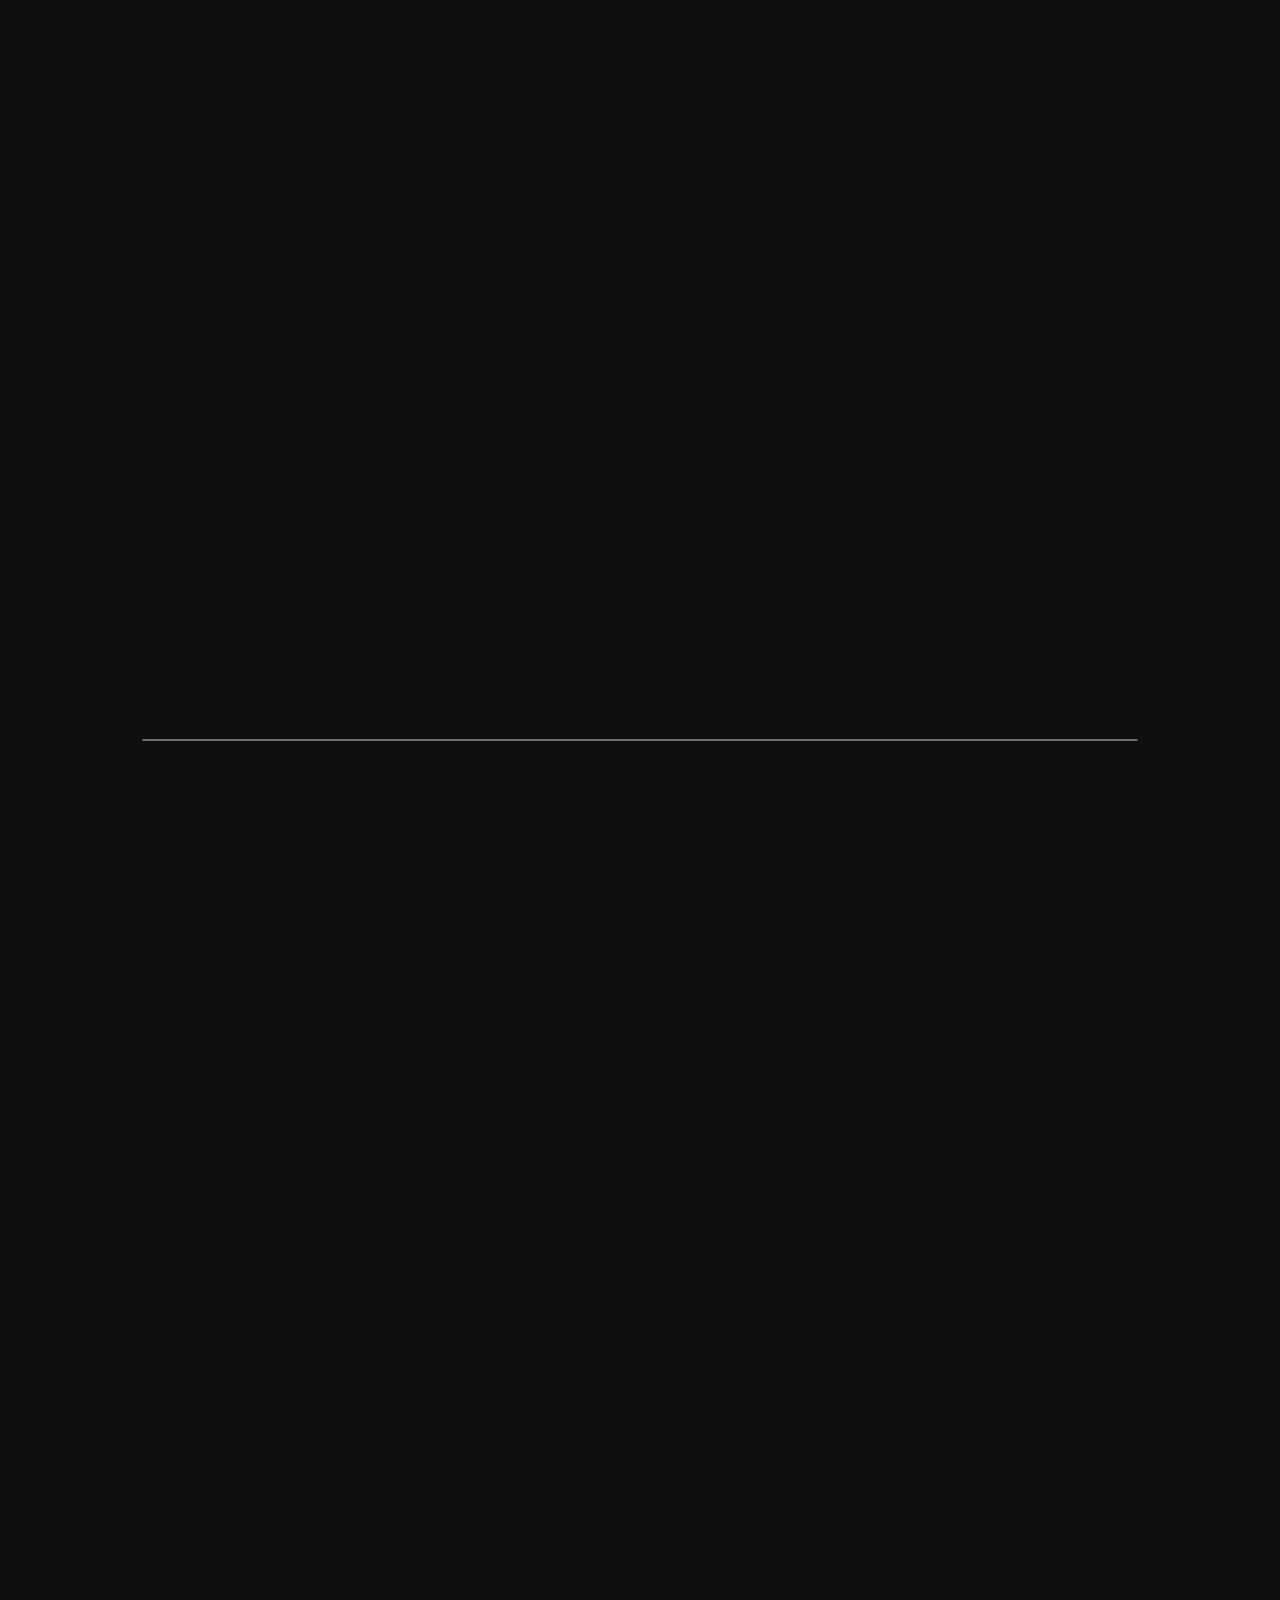
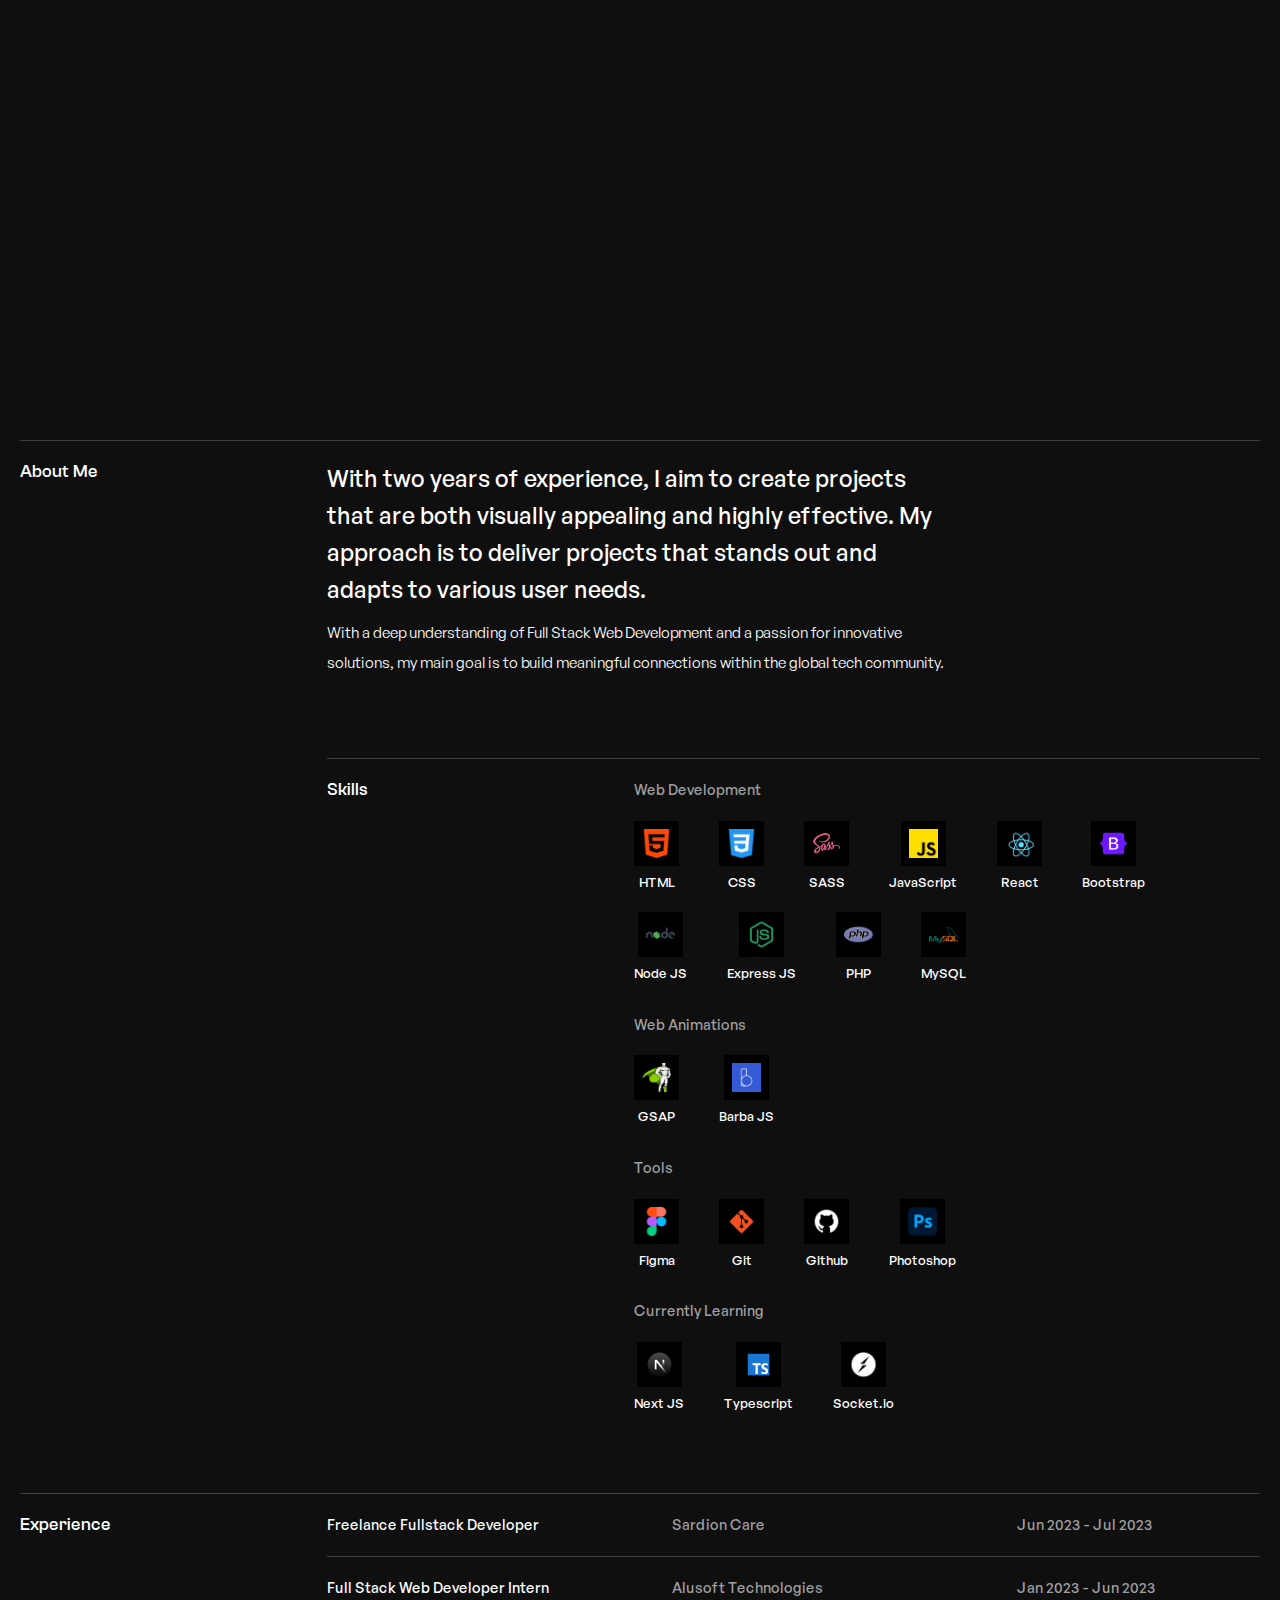
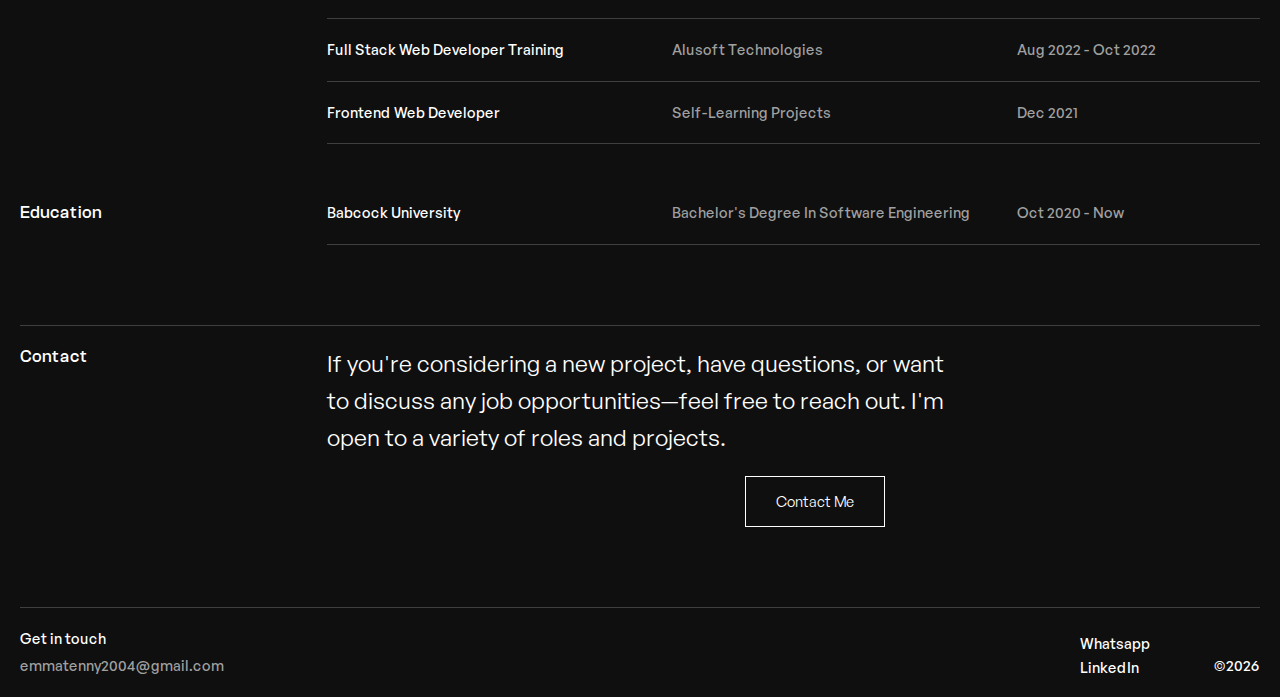
<file: index.html>
<!DOCTYPE html>
<html lang="en">

<head>
    <meta charset="UTF-8">
    <meta name="viewport" content="width=device-width, initial-scale=1.0">

    <title>Dada Teniola</title>

    <!-- Favicon -->
    <link rel="icon" type="image/png" sizes="96x96" href="./assets/images/favicon/dt-96.png">
    <link rel="icon" type="image/png" sizes="32x32" href="./assets/images/favicon/dt-32.png">
    <link rel="icon" type="image/png" sizes="16x16" href="./assets/images/favicon/dt-16.png">
    <link rel="icon" type="image/x-icon" href="./assets/images/favicon/favicon.ico">

    <!-- Open Graph Meta Tags -->
    <meta property="og:url" content="https://dadateniola.me/" />
    <meta property="og:type" content="website" />
    <meta property="og:title" content="Dada Teniola Emmanuel - Full-Stack Web Developer" />
    <meta property="og:description"
        content="Versatile and detail-oriented full-stack web developer with experience building user-friendly websites and automating back-end tasks." />
    <meta property="og:image" content="https://dadateniola.me/assets/images/banner/banner.png" />
    <meta property="og:image:width" content="1200" />
    <meta property="og:image:height" content="630" />

    <!-- Twitter Card Meta Tags -->
    <meta name="twitter:card" content="summary_large_image" />
    <meta name="twitter:url" content="https://dadateniola.me/" />
    <meta name="twitter:title" content="Dada Teniola Emmanuel - Full-Stack Web Developer" />
    <meta name="twitter:description"
        content="Versatile and detail-oriented full-stack web developer with experience building user-friendly websites and automating back-end tasks." />
    <meta name="twitter:image" content="https://dadateniola.me/assets/images/banner/banner.png" />

    <link rel="stylesheet" href="style.css">
</head>

<body>

    <main id="home">
        <loader>
            <div class="loader-box">
                <svg viewBox="25 25 50 50">
                    <circle r="20" cy="50" cx="50"></circle>
                </svg>
            </div>
        </loader>
        <header>
            <div class="indent flex">
                <div class="name cap">
                    <a href="./index.html">Dada Teniola ©</a>
                </div>
                <div class="get-in-touch">
                    <p>Get in touch</p>
                    <p class="sub"><a href="mailto:emmatenny2004@gmail.com">emmatenny2004@gmail.com</a></p>
                </div>
            </div>
            <div class="links flex cap">
                <a href="./pages/projects.html">projects</a>
                <a href="">contact</a>
            </div>
        </header>
        <section class="hero">
            <div class="indent flex">
                <div class="hero-text">
                    <p>Full Stack Web Developer</p>
                    <p class="sub">Live in Nigeria</p>
                    <p class="sub">Can work from anywhere</p>
                </div>
                <div class="hero-intro">
                    <h1 class="sub">Hi, I am Dada Teniola. </h1>
                    <h1>A <span class="highlight">full stack web developer</span> open</h1>
                    <h1>to onsite or remote opportunities</h1>
                </div>
            </div>
        </section>
        <section class="projects line-sm-hide">
            <div class="project-line"></div>
            <h1 class="section-head">selected projects</h1>
            <div class="project-box"></div>
        </section>
        <section class="about line-sm scroll-anim" id="about-section">
            <div class="indent mt flex">
                <h1 class="section-head">about me</h1>
                <div class="about-text">
                    <h1>With two years of experience, I aim to create projects that are both visually appealing and
                        highly effective. My approach is to deliver projects that stands out and adapts to various user
                        needs.</h1>
                    <p>With a deep understanding of Full Stack Web Development and a passion for innovative solutions,
                        my main goal is to build meaningful connections within the global tech community.</p>
                </div>
            </div>
        </section>
        <section class="skills">
            <div class="indent full flex">
                <div></div>
                <div class="indent mt full flex line skills-indent">
                    <h1 class="section-head">skills</h1>
                    <div class="skills-box">
                        <div class="skills-cont">
                            <p class="skills-head cap sub">web development</p>
                            <div class="skills-row">
                                <div class="skill">
                                    <div class="skill-img img-here">
                                        <img src="./assets/icons/html.png" alt="skill">
                                    </div>
                                    <p>HTML</p>
                                </div>
                                <div class="skill">
                                    <div class="skill-img img-here">
                                        <img src="./assets/icons/css.png" alt="skill">
                                    </div>
                                    <p>CSS</p>
                                </div>
                                <div class="skill">
                                    <div class="skill-img img-here">
                                        <img src="./assets/icons/sass.png" alt="skill">
                                    </div>
                                    <p>SASS</p>
                                </div>
                                <div class="skill">
                                    <div class="skill-img img-here">
                                        <img src="./assets/icons/javascript.png" alt="skill">
                                    </div>
                                    <p>JavaScript</p>
                                </div>
                                <div class="skill">
                                    <div class="skill-img img-here">
                                        <img src="./assets/icons/react.png" alt="skill">
                                    </div>
                                    <p>React</p>
                                </div>
                                <div class="skill">
                                    <div class="skill-img img-here">
                                        <img src="./assets/icons/bootstrap.png" alt="skill">
                                    </div>
                                    <p>Bootstrap</p>
                                </div>
                                <div class="skill">
                                    <div class="skill-img img-here">
                                        <img src="./assets/icons/node js.png" alt="skill">
                                    </div>
                                    <p>Node JS</p>
                                </div>
                                <div class="skill">
                                    <div class="skill-img img-here">
                                        <img src="./assets/icons/express js.png" alt="skill">
                                    </div>
                                    <p>Express JS</p>
                                </div>
                                <div class="skill">
                                    <div class="skill-img img-here">
                                        <img src="./assets/icons/php.png" alt="skill">
                                    </div>
                                    <p>PHP</p>
                                </div>
                                <div class="skill">
                                    <div class="skill-img img-here">
                                        <img src="./assets/icons/mysql.png" alt="skill">
                                    </div>
                                    <p>MySQL</p>
                                </div>
                            </div>
                        </div>
                        <div class="skills-cont">
                            <p class="skills-head cap sub">web animations</p>
                            <div class="skills-row">
                                <div class="skill">
                                    <div class="skill-img img-here">
                                        <img src="./assets/icons/gsap.png" alt="skill">
                                    </div>
                                    <p>GSAP</p>
                                </div>
                                <div class="skill">
                                    <div class="skill-img img-here">
                                        <img src="./assets/icons/barba js.png" alt="skill">
                                    </div>
                                    <p>Barba JS</p>
                                </div>
                            </div>
                        </div>
                        <div class="skills-cont">
                            <p class="skills-head cap sub">tools</p>
                            <div class="skills-row">
                                <div class="skill">
                                    <div class="skill-img img-here">
                                        <img src="./assets/icons/figma.png" alt="skill">
                                    </div>
                                    <p>Figma</p>
                                </div>
                                <div class="skill">
                                    <div class="skill-img img-here">
                                        <img src="./assets/icons/git.png" alt="skill">
                                    </div>
                                    <p>Git</p>
                                </div>
                                <div class="skill">
                                    <div class="skill-img img-here">
                                        <img src="./assets/icons/github.png" alt="skill">
                                    </div>
                                    <p>Github</p>
                                </div>
                                <div class="skill">
                                    <div class="skill-img img-here">
                                        <img src="./assets/icons/photoshop.png" alt="skill">
                                    </div>
                                    <p>Photoshop</p>
                                </div>
                            </div>
                        </div>
                        <div class="skills-cont">
                            <p class="skills-head cap sub">currently learning</p>
                            <div class="skills-row">
                                <div class="skill">
                                    <div class="skill-img img-here">
                                        <img src="./assets/icons/next.png" alt="skill">
                                    </div>
                                    <p>Next JS</p>
                                </div>
                                <div class="skill">
                                    <div class="skill-img img-here">
                                        <img src="./assets/icons/typescript.png" alt="skill">
                                    </div>
                                    <p>Typescript</p>
                                </div>
                                <div class="skill">
                                    <div class="skill-img img-here">
                                        <img src="./assets/icons/socket.png" alt="skill">
                                    </div>
                                    <p>Socket.io</p>
                                </div>
                            </div>
                        </div>
                    </div>
                </div>
            </div>
        </section>
        <section class="exp-edu line scroll-anim">
            <div class="indent flex full mt">
                <h1 class="section-head">experience</h1>
                <div class="exp-box cap line-bm">
                    <div class="exp-box-cont">
                        <p>freelance fullstack developer</p>
                        <p class="sub">sardion care</p>
                        <p class="sub">jun 2023 - jul 2023</p>
                    </div>
                    <div class="exp-box-cont">
                        <p>Full Stack Web Developer Intern</p>
                        <p class="sub">Alusoft Technologies</p>
                        <p class="sub">Jan 2023 - Jun 2023</p>
                    </div>
                    <div class="exp-box-cont">
                        <p>Full Stack Web Developer Training</p>
                        <p class="sub">Alusoft Technologies</p>
                        <p class="sub">Aug 2022 - Oct 2022</p>
                    </div>
                    <div class="exp-box-cont">
                        <p>Frontend Web Developer</p>
                        <p class="sub">Self-Learning Projects</p>
                        <p class="sub">Dec 2021</p>
                    </div>
                </div>
            </div>
            <br><br>
            <div class="indent flex full mt">
                <h1 class="section-head">education</h1>
                <div class="exp-box cap line-bm">
                    <div class="exp-box-cont">
                        <p>Babcock University</p>
                        <p class="sub">Bachelor's Degree in Software Engineering</p>
                        <p class="sub">Oct 2020 - Now</p>
                    </div>
                </div>
            </div>
        </section>
        <section class="contact line scroll-anim">
            <div class="indent flex mt">
                <h1 class="section-head">contact</h1>
                <div class="contact-text">
                    <h1>
                        If you're considering a new project, have questions, or want to discuss any job
                        opportunities—feel free to reach out. I'm open to a variety of roles and projects.
                    </h1>
                    <div class="contact-cta">
                        <a href="">contact me</a>
                    </div>
                </div>
            </div>
        </section>
        <footer class="line">
            <div class="flex">
                <div class="get-in-touch">
                    <p>Get in touch</p>
                    <p class="sub"><a href="mailto:emmatenny2004@gmail.com">emmatenny2004@gmail.com</a></p>
                </div>
                <div class="container">
                    <div class="foot-links">
                        <a target="_blank" href="https://wa.me/2349052513369">Whatsapp</a>
                        <a target="_blank" href="https://www.linkedin.com/in/dadateniola/">LinkedIn</a>
                    </div>
                    <!-- <div class="foot-links">
                        <a href="">Behance</a>
                        <a href="">Dribble</a>
                    </div> -->
                    <p data-year></p>
                </div>
            </div>
        </footer>
    </main>

    <script src="./assets/lib/gsap/gsap.min.js"></script>
    <script src="./assets/lib/gsap/ScrollTrigger.min.js"></script>
    <script src="common.js"></script>
    <script src="script.js"></script>

</body>

</html>
</file>
<file: style.css>
/* ClashGrotesk Font */
@import url('./assets/fonts/ClashGrotesk_Complete/css/clash-grotesk.css');
/* 
font-family: 'ClashGrotesk-Variable';
font-family: 'ClashGrotesk-Extralight';
font-family: 'ClashGrotesk-Light';
font-family: 'ClashGrotesk-Regular';
font-family: 'ClashGrotesk-Medium';
font-family: 'ClashGrotesk-Semibold';
font-family: 'ClashGrotesk-Bold'; 
*/

/* GeneralSans Font */
@import url('./assets/fonts/GeneralSans_Complete/css/general-sans.css');
/*
font-family: 'GeneralSans-Variable';
font-family: 'GeneralSans-VariableItalic';
font-family: 'GeneralSans-Extralight';
font-family: 'GeneralSans-ExtralightItalic';
font-family: 'GeneralSans-Light';
font-family: 'GeneralSans-LightItalic';
font-family: 'GeneralSans-Regular';
font-family: 'GeneralSans-Italic';
font-family: 'GeneralSans-Medium';
font-family: 'GeneralSans-MediumItalic';
font-family: 'GeneralSans-Semibold';
font-family: 'GeneralSans-SemiboldItalic';
font-family: 'GeneralSans-Bold';
font-family: 'GeneralSans-BoldItalic';
*/

* {
    margin: 0;
    padding: 0;
    box-sizing: border-box;
}

:root {
    --light: 255, 255, 255;
    --dark: 0, 0, 0;

    --night: #0F0F0F;
    --red-crayola: #EF2D56;
    --cadet-gray: #A0A0A0;
    --emerald: rgb(52, 211, 153);
    --border-color: rgba(var(--light), 0.2);

    --page-padding: 20px;
    --indentation: min(24vw, 600px);

    --general: 'GeneralSans-Medium', Arial, sans-serif;
    --general-reg: 'GeneralSans-Regular', Arial, sans-serif;

    --clash: 'ClashGrotesk-Medium', Arial, sans-serif;
}

html,
body {
    background-color: var(--night);
    scroll-behavior: smooth;
}

body {
    padding: 0 var(--page-padding);
    width: min(100%, 1920px);
    margin: auto;
    color: #ffffff;
    font-family: var(--general);
    overflow-x: hidden;
    font-size: 0.9em;
}

::-webkit-scrollbar {
    display: none;
}



a {
    color: #ffffff;
    text-decoration: none;
}

p {
    line-height: 1.5;
}

section {
    width: 100%;
}

main {
    position: relative;
}



loader {
    position: fixed;
    top: 0;
    left: 0;
    width: 100%;
    height: 100dvh;
    background-color: var(--night);
    z-index: 500;
    /* display: flex;
    align-items: center;
    justify-content: center; */
    /* display: none; */
}

.loader-box {
    position: absolute;
    bottom: 20px;
    left: 20px;
}

svg {
    width: 3.25em;
    transform-origin: center;
    animation: rotate4 2s linear infinite;
}

circle {
    fill: none;
    stroke: white;
    stroke-width: 2;
    stroke-dasharray: 1, 200;
    stroke-dashoffset: 0;
    stroke-linecap: round;
    animation: dash4 1.5s ease-in-out infinite;
}

@keyframes rotate4 {
    100% {
        transform: rotate(360deg);
    }
}

@keyframes dash4 {
    0% {
        stroke-dasharray: 1, 200;
        stroke-dashoffset: 0;
    }

    50% {
        stroke-dasharray: 90, 200;
        stroke-dashoffset: -35px;
    }

    100% {
        stroke-dashoffset: -125px;
    }
}

.pulsate {
    padding: 10px;
    width: 100%;
    height: 100%;
    background-color: rgb(5, 5, 5);
    animation: pulse 2s infinite;
}

@keyframes pulse {
    0% {
        background-color: rgb(5, 5, 5);
    }

    50% {
        background-color: rgb(12, 12, 12);
    }

    100% {
        background-color: rgb(5, 5, 5);
    }
}

@keyframes spin89345 {
    0% {
        transform: rotate(0deg);
    }

    100% {
        transform: rotate(360deg);
    }
}



.hide {
    display: none !important;
}

.cap {
    text-transform: capitalize;
}

.no-cap {
    text-transform: none;
}

.sub,
.sub * {
    color: var(--cadet-gray) !important;
}

.indent> :first-child {
    width: var(--indentation);
}

.indent.mt> :last-child {
    margin-top: 20px;
}

.indent.full> :last-child {
    width: calc(100% - var(--indentation));
}

.flex {
    display: flex;
}

.highlight {
    color: var(--red-crayola);
}

.active {
    color: var(--emerald);
}

.line {
    margin-top: 80px;
    border-top: 1px solid var(--border-color);
}

.line-sm {
    margin-top: var(--page-padding);
    border-top: 1px solid var(--border-color);
}

.line-sm-hide {
    margin-top: 25px;
    border-top: 1px solid transparent;
}

.line-bm>* {
    margin-top: 20px;
    padding-bottom: 20px;
    border-bottom: 1px solid var(--border-color);
}

.line-bm> :first-child {
    margin-top: 0;
}

.section-head h1,
.section-head {
    margin: 20px 0;
    font-size: 1.2em;
    font-weight: 500;
    text-transform: capitalize;
    font-family: var(--clash);
}

.vid-here,
.img-here {
    overflow: hidden;
}

.vid-here {
    --color: black;

    margin: 20px 0;
    padding: 5vw;
    display: flex;
    align-items: center;
    justify-content: center;
    background-color: var(--color);
}

.vid-here video {
    width: 100%;
}

.img-here img {
    width: 100%;
    height: 100%;
    object-fit: cover;
}

.overflow-h {
    overflow: hidden;
}



header {
    /* position: fixed; */
    width: 100%;
    top: 0;
    left: 0;
    padding: var(--page-padding) 0;
    display: flex;
    justify-content: space-between;
    /* background-color: rgba(15, 15, 15, 0.7);
    border-bottom: 2px solid var(--night);
    backdrop-filter: blur(5px); */
    z-index: 100;
}

.links {
    gap: 40px;
}



.hero {
    height: clamp(400px, 70vh, 700px);
    display: flex;
    align-items: end;
}

.hero.short {
    height: clamp(250px, 50vh, 500px);
}

.hero-text {
    padding-top: 8px;
}

.hero-intro h1 {
    font-size: clamp(23px, 4vw, 55px);
    font-family: var(--general);
    font-weight: 500;
    line-height: 1.3;
}



.projects {
    position: relative;
}

.project-line {
    position: absolute;
    top: 0;
    left: 50%;
    transform: translateX(-50%);
    width: 100%;
    border-top: 2px solid rgba(var(--light), 0.4);
}

.next-box,
.project-box {
    display: grid;
    grid-template-columns: repeat(3, 1fr);
    -webkit-user-select: none;
    -moz-user-select: none;
    -ms-user-select: none;
    user-select: none;
    gap: var(--page-padding);
}

.next-box {
    grid-template-columns: 1fr;
}

.project {
    position: relative;
    display: flex;
    flex-direction: column;
}

.project-img {
    position: relative;
    height: clamp(400px, 70vh, 600px);
    filter: saturate(0);
    transition: 0.5s;
}

.project-img::before {
    content: "";
    position: absolute;
    top: 0;
    left: 0;
    width: 100%;
    height: 100%;
    background-color: rgba(var(--dark), 0.35);
    z-index: 2;
}

.project-img img {
    transition: 0.5s;
}

.project-text {
    position: absolute;
    bottom: 0;
    left: 0;
    width: 100%;
    height: 100%;
    display: flex;
    flex-direction: column;
    justify-content: space-between;
    padding: 10px;
    z-index: 3;

    opacity: 0;
    transition: 0.5s ease-in-out;
}

.project-type {
    display: flex;
    justify-content: end;
}

.project-text-desc {
    width: 100%;
    display: -webkit-box;
    -webkit-box-orient: vertical;
    -webkit-line-clamp: 3;
    margin-top: 5px;
    color: #cacaca;
    font-size: 0.95em;
    overflow: hidden;
}

.project:hover .project-img {
    filter: saturate(1);
}

.project:hover .project-img img {
    transform: scale(1.1);
}

.project:hover .project-text {
    opacity: 1;
}

.project.mobile .project-text {
    opacity: 1;
}

.project.mobile .project-img {
    filter: saturate(1);
}

.main-project-box .main-project:last-child {
    border-bottom: 0;
    padding-bottom: 30px;
}

.main-project {
    --color: #ffffff;
    display: flex;
    justify-content: space-between;
    padding: 50px 0;
    border-bottom: 1px solid var(--border-color);
}

.main-project-img {
    position: relative;
    width: 66%;
    height: 80vh;
    /* filter: saturate(0); */
}

.main-project.loading .main-project-img::before {
    content: "";
    position: absolute;
    bottom: 10px;
    right: 10px;
    border: 4px solid var(--color);
    border-left-color: transparent;
    width: 25px;
    height: 25px;
    border-radius: 50%;
    animation: spin89345 1s linear infinite;
    opacity: 0;
    transition: 0.3s;
    z-index: 10;
}

.main-project.loading:hover .main-project-img::before {
    opacity: 0.6;
}

.main-project-img img {
    position: absolute;
    top: 0;
    left: 0;
}

.main-project-text {
    width: 30%;
    display: flex;
    flex-direction: column;
    gap: 30px;
}

.main-project-text h1 {
    text-transform: capitalize;
    font-family: var(--general-reg);
    margin-bottom: 10px;
}

.main-project-text p {
    font-family: var(--general-reg);
    color: rgba(var(--light), 0.8);
}

.main-project-cta {
    display: flex;
    gap: 15px;
    justify-content: space-between;
    align-items: end;
}

.main-project-text h1,
.main-type {
    color: var(--color);
}

.main-type {
    text-transform: capitalize;
}

.main-spcae {
    height: 100vh;
}

.intro-img {
    position: relative;
    width: 100%;
    height: 90vh;
    margin: 20px 0;
}

.intro-img::before {
    content: "";
    position: absolute;
    top: 0;
    left: 0;
    width: 100%;
    height: 100%;
    background-color: rgba(var(--dark), 0.1);
}



.about-text {
    width: 50%;
}

.contact-text h1,
.about-text h1 {
    font-weight: 500;
    font-size: 23px;
    line-height: 1.6;
}

.about-text p {
    margin-top: 10px;
    font-size: 15px;
    font-family: var(--general-reg);
    line-height: 2;
}

.about-img {
    margin-top: var(--page-padding);
    width: 100%;
    min-height: 400px;
    max-height: 80vh;
}

.about-page-text p {
    font-size: 1.3em;
    font-family: var(--general-reg);
    color: rgba(var(--light), 0.8);
}



.skills-box .skills-cont:first-child {
    margin-top: 0;
}

.skills-cont {
    margin-top: 30px;
}

.skills-row {
    margin-top: 20px;
    display: flex;
    flex-wrap: wrap;
    gap: 20px 40px;
    padding-right: 10%;
}

.skill {
    display: flex;
    flex-direction: column;
    align-items: center;
    gap: 7px;
}

.skill-img {
    width: 45px;
    height: 45px;
    background-color: black;
    padding: 8px;
}

.skill p {
    font-size: 0.9em;
}

.stack-skills {
    margin-bottom: max(5vw, 60px);
}

.stack-skills .skills-row {
    margin-top: 0;
}



.exp-box-cont {
    display: flex;
    gap: 10px;
    padding-right: 10%;
}

.exp-box-cont p {
    width: 30%;
    flex-grow: 1;
}

.exp-box-cont p:last-child {
    flex-grow: 0;
    width: 150px;
}



.contact-text {
    width: 50%;
}

.contact-text h1 {
    font-family: var(--general-reg);
}

.contact-cta {
    margin-top: 20px;
    width: 100%;
    display: flex;
    justify-content: end;
    padding-right: 10%;
}

.main-cta,
.contact-cta a {
    display: inline-block;
    padding: 15px 30px;
    justify-content: center;
    align-items: center;
    border: 1px solid #FFF;
    text-transform: capitalize;
    font-family: var(--general-reg);
}

.main-cta {
    padding: 15px 23px;
}




footer .flex {
    margin: var(--page-padding) 0;
    font-size: 1em;
    align-items: end;
    justify-content: space-between;
}

footer .get-in-touch {
    display: flex;
    flex-direction: column;
    gap: 5px;
}

footer .container {
    display: flex;
    align-items: end;
    gap: 5vw;
}

.foot-links {
    display: flex;
    flex-direction: column;
    gap: 5px;
}



.fields {
    display: flex;
    flex-direction: column;
}

.field-row {
    width: 100%;
    display: flex;
    gap: 10px;
    padding-right: 10%;
    border-bottom: 1px solid var(--border-color);
}

.field-row>* {
    width: 50%;
    flex-grow: 1;
}

.field-row h1 {
    font-family: var(--general-reg);
    text-transform: none;
}

.field-row a {
    color: #FFFDD0;
}



@media (max-width: 1440px) {
    .project-box {
        grid-template-columns: repeat(2, 1fr);
    }
}

@media (max-width: 1024px) {
    header .get-in-touch {
        display: none;
    }

    .hero {
        height: clamp(400px, 60vh, 700px);
    }
}

@media (max-width: 950px) {
    .indent.flex {
        flex-direction: column;
    }

    .hero .indent.flex {
        gap: 40px;
    }

    .hero .indent.flex p {
        font-size: 0.9em;
    }

    .indent.full> :last-child {
        width: 100%;
    }

    .contact-text,
    .about-text {
        width: 65%;
    }

    .indent .indent.mt,
    .exp-edu .indent.mt,
    .skills .indent.mt {
        flex-direction: row;
    }

    .section-head {
        font-size: 1.1em;
    }

    .contact-text,
    .about-text {
        width: 80%;
    }

    .contact-text h1,
    .about-text h1 {
        font-size: 1.4em;
    }

    .exp-box-cont {
        padding-right: 0;
    }

    .main-project {
        flex-direction: column;
        gap: 20px;
    }

    .main-project-img {
        width: 100%;
        height: 65vh;
    }

    .main-project-text {
        width: 100%;
    }
}

@media (max-width: 768px) {
    .project-box {
        grid-template-columns: repeat(1, 1fr);
    }

    .contact-text,
    .about-text {
        width: 100%;
    }

    .indent .indent.mt,
    .exp-edu .indent.mt,
    .skills .indent.mt {
        flex-direction: column;
    }

    .indent.full> :last-child {
        margin-top: 10px;
    }

    .skills {
        margin-top: 80px;
    }

    .exp-box-cont {
        flex-direction: column;
    }

    .exp-box-cont p {
        width: 100%;
    }

    :root {
        --indentation: auto;
    }

    .field-row {
        padding-right: 5%;
    }

    .intro-img {
        height: 60vh;
    }

    .vid-here {
        padding: 1vw;
    }
}

@media (max-width: 550px) {
    footer .flex {
        flex-direction: column;
        align-items: start;
        gap: 30px;
    }

    .foot-links {
        gap: 20px;
    }

    :root {
        --page-padding: 13px;
    }

    .links {
        gap: 20px;
    }

    .skills-cont {
        margin-top: 40px;
    }

    .skills-row {
        gap: 20px 30px;
    }

    .about-page-text p {
        font-size: 1.1em;
    }

    .main-project-text h1 {
        font-size: 1.2em;
    }

    .main-cta,
    .main-project-text p,
    .main-project-text span {
        font-size: 0.9em;
    }

    .field-row {
        flex-direction: column;
    }

    .field-row>* {
        width: 100%;
    }

    .next-box .project-img,
    .intro-img {
        height: 50vh;
    }

    .main-project-img {
        height: 60vh;
    }
}

@media (max-width: 380px) {
    .hero-intro h1 {
        font-size: 18px;
    }
}
</file>
